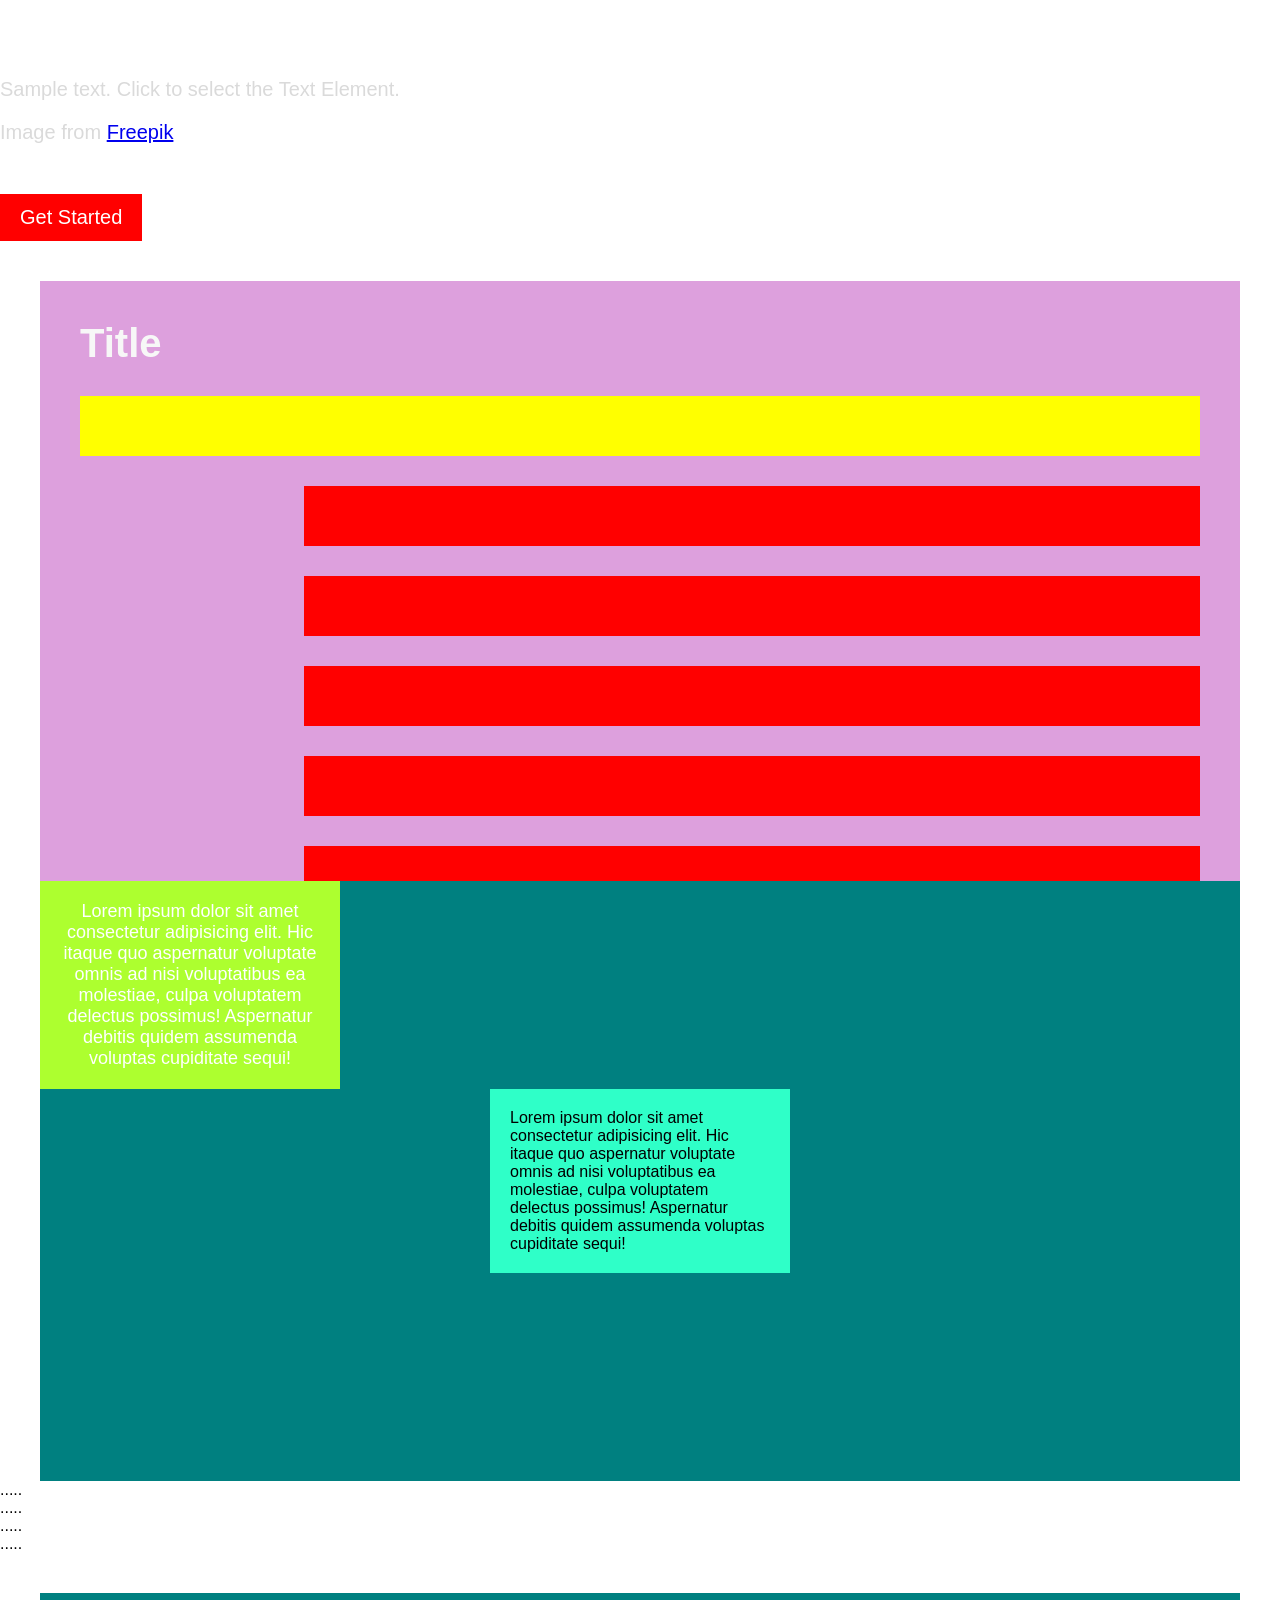
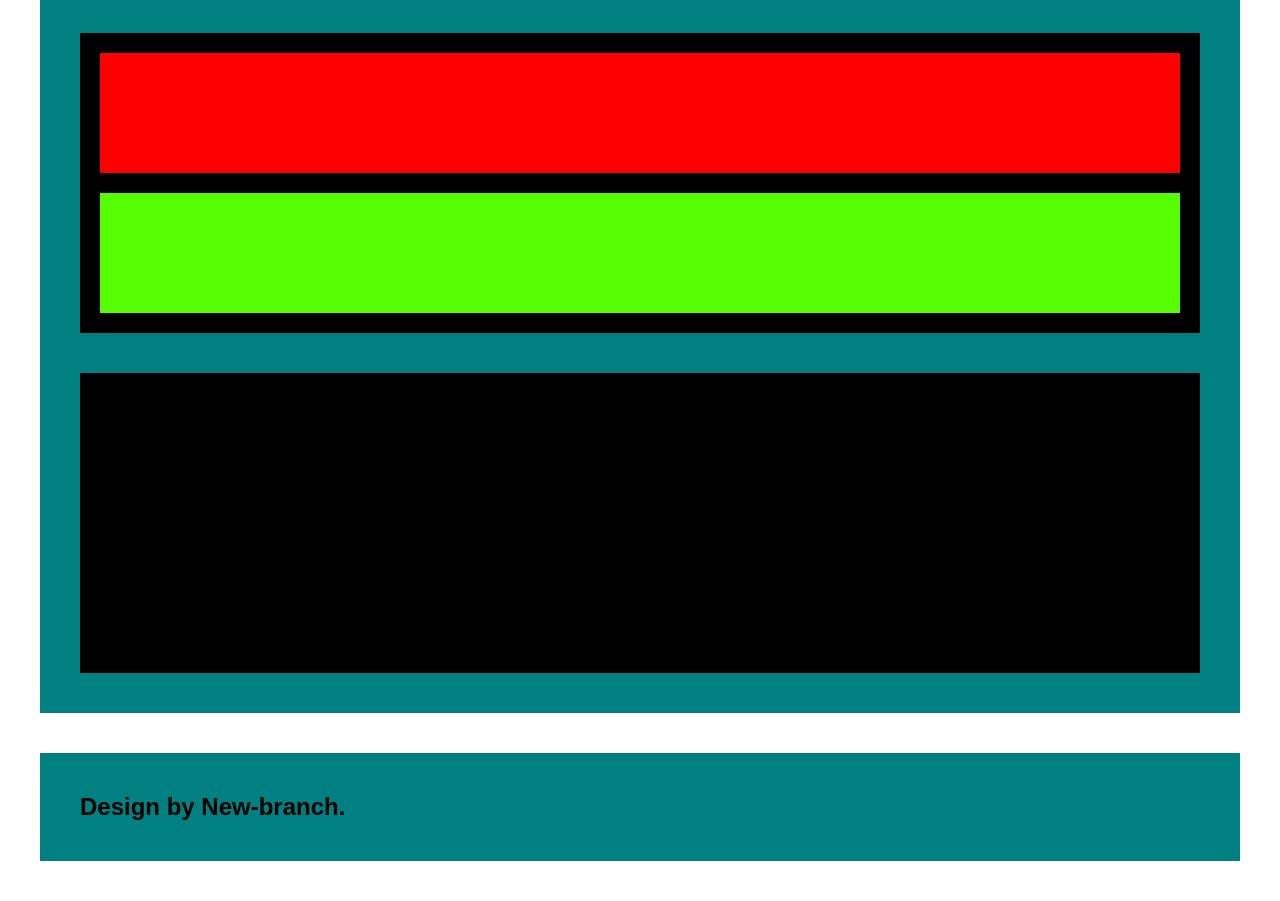
<file: index.html>
<!DOCTYPE html>
<html lang="en">
<head>
    <meta charset="UTF-8">
    <meta name="viewport" content="width=device-width, initial-scale=1.0">
    <title>Homework 01</title>
    <link rel="stylesheet" href="css/style.css">
</head>
<body>
    <section>
        <div class="container1">
            <h1 class="title">Contact</h1>
            <p class="text">Sample text. Click to select the Text Element.</p>
            <p class="text">Image from <a href="#">Freepik</a></p>
            <a href="#" class="btn">Get Started</a>
        </div>
    </section>
    <!-- =====container2===== -->
    <section>
        <div class="container2">
            <h2 class="title">Title</h2>
            <div class="box1"></div>
            <div class="box2"></div>
            <div class="box2"></div>
            <div class="box2"></div>
            <div class="box2"></div>
            <div class="box2"></div>
            <div class="box2"></div>
            <div class="box2"></div>
            <div class="box2"></div>
        </div>
    </section>
    <!-- ====container3==== -->
    <section>
        <div class="container3">
            <div class="card1">
                <p>Lorem ipsum dolor sit amet consectetur adipisicing elit. Hic itaque quo aspernatur voluptate omnis ad nisi voluptatibus ea molestiae, culpa voluptatem delectus possimus! Aspernatur debitis quidem assumenda voluptas cupiditate sequi!</p>
            </div>
            <div class="card2">
                <p>Lorem ipsum dolor sit amet consectetur adipisicing elit. Hic itaque quo aspernatur voluptate omnis ad nisi voluptatibus ea molestiae, culpa voluptatem delectus possimus! Aspernatur debitis quidem assumenda voluptas cupiditate sequi!</p>
            </div>

        </div>
    </section>
    <!-- ========= -->
    <section>
        <div class="container4">
            <div class="box1">
                .....
            </div>
            <div class="box2">
                .....
            </div>
            <div class="box3">
                .....
            </div>
            <div class="box4">
                .....
            </div>
        </div>
    </section>
    <!-- =======container5==== -->
    <section>
        <div class="container5">
            <div class="box1">
                <div class="red"></div>
                <div class="green"></div>
            </div>
            <div class="box2">

            </div>
        </div>
    </section>

    <section>
        <div class="container5">
            <h1>Design by New-branch.</h1>
        </div>
    </section>
    
    
</body>
</html>
</file>
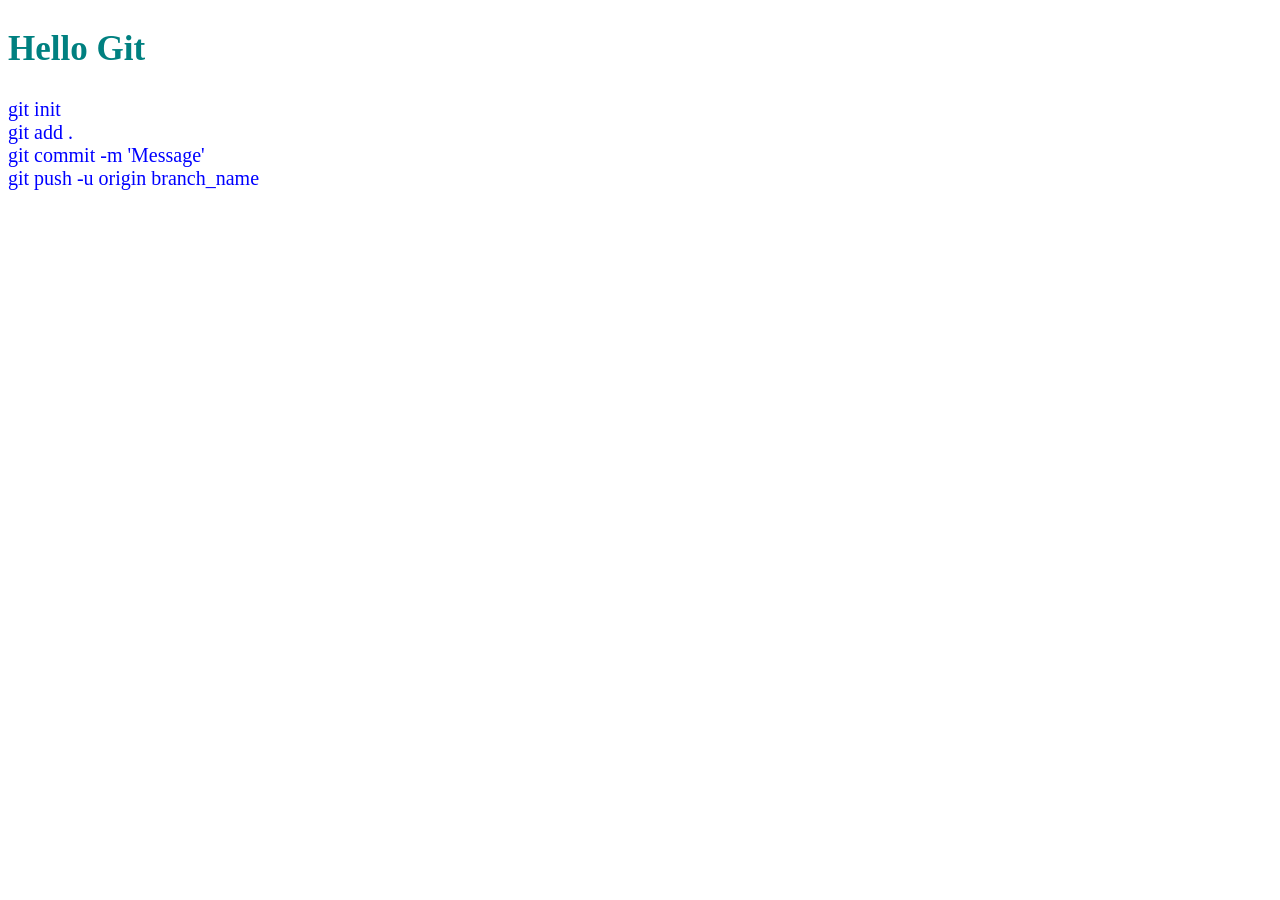
<file: 001.html>
<!DOCTYPE html>
<htm lang="en">
<head>
    <meta charset="UTF-8">
    <meta name="viewport" content="width=device-width, initial-scale=1.0">
    <title>Git Practice</title>
</head>
<body>
    <h2 style="color: teal; font-size: 35px;">Hello Git</h2>
    <p style="font-size: 20px; color:blue ;">
        git init <br>
        git add . <br>
        git commit -m 'Message' <br>
        git push -u origin branch_name<br>
    </p>
</body>
</htm
</file>
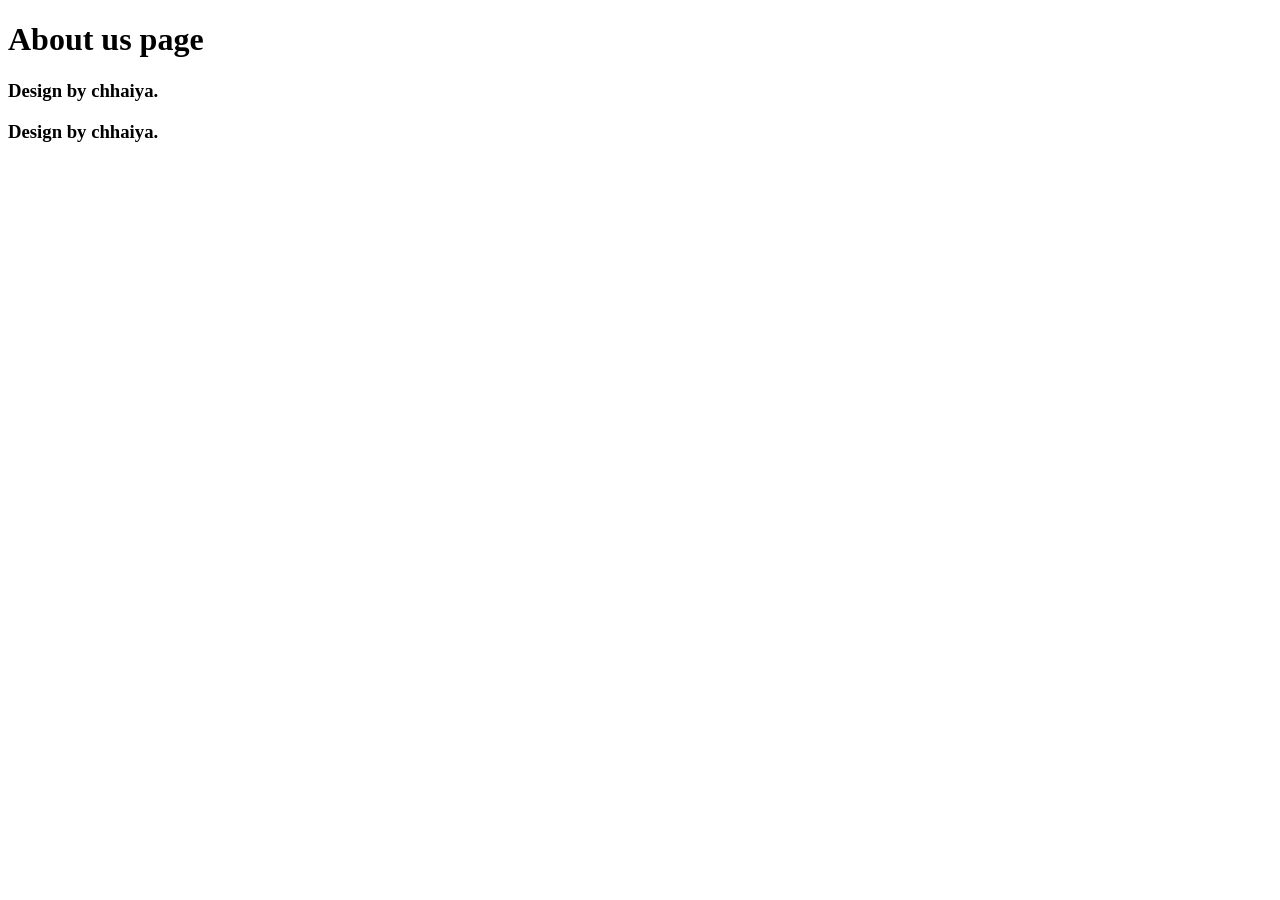
<file: about.html>
<!DOCTYPE html>
<html lang="en">
<head>
    <meta charset="UTF-8">
    <meta name="viewport" content="width=device-width, initial-scale=1.0">
    <title>Document</title>
</head>
<body>

    <h1>About us page</h1>
    <h3>Design by chhaiya.</h3>
    <h3>Design by chhaiya.</h3>

  
    
    
</body>
</html>
</file>
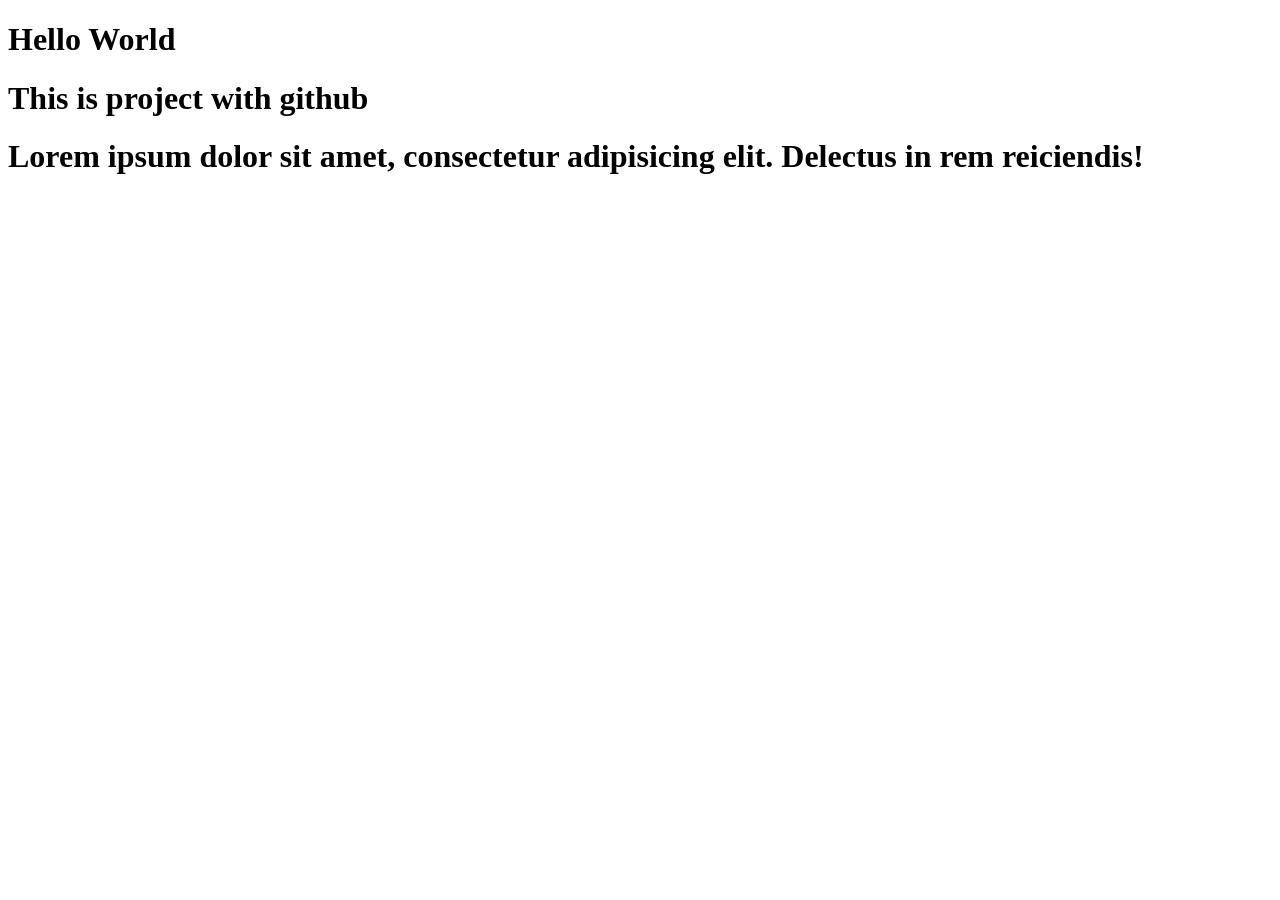
<file: chhay.html>
<!DOCTYPE html>
<html lang="en">
<head>
    <meta charset="UTF-8">
    <meta name="viewport" content="width=device-width, initial-scale=1.0">
    <title>Git Hub</title>
</head>
<body>
    <h1>Hello World</h1>
    <h1>This is project with github</h1>
    <h1>Lorem ipsum dolor sit amet, consectetur adipisicing elit. Delectus in rem reiciendis!</h1>
</body>
</html>
</file>
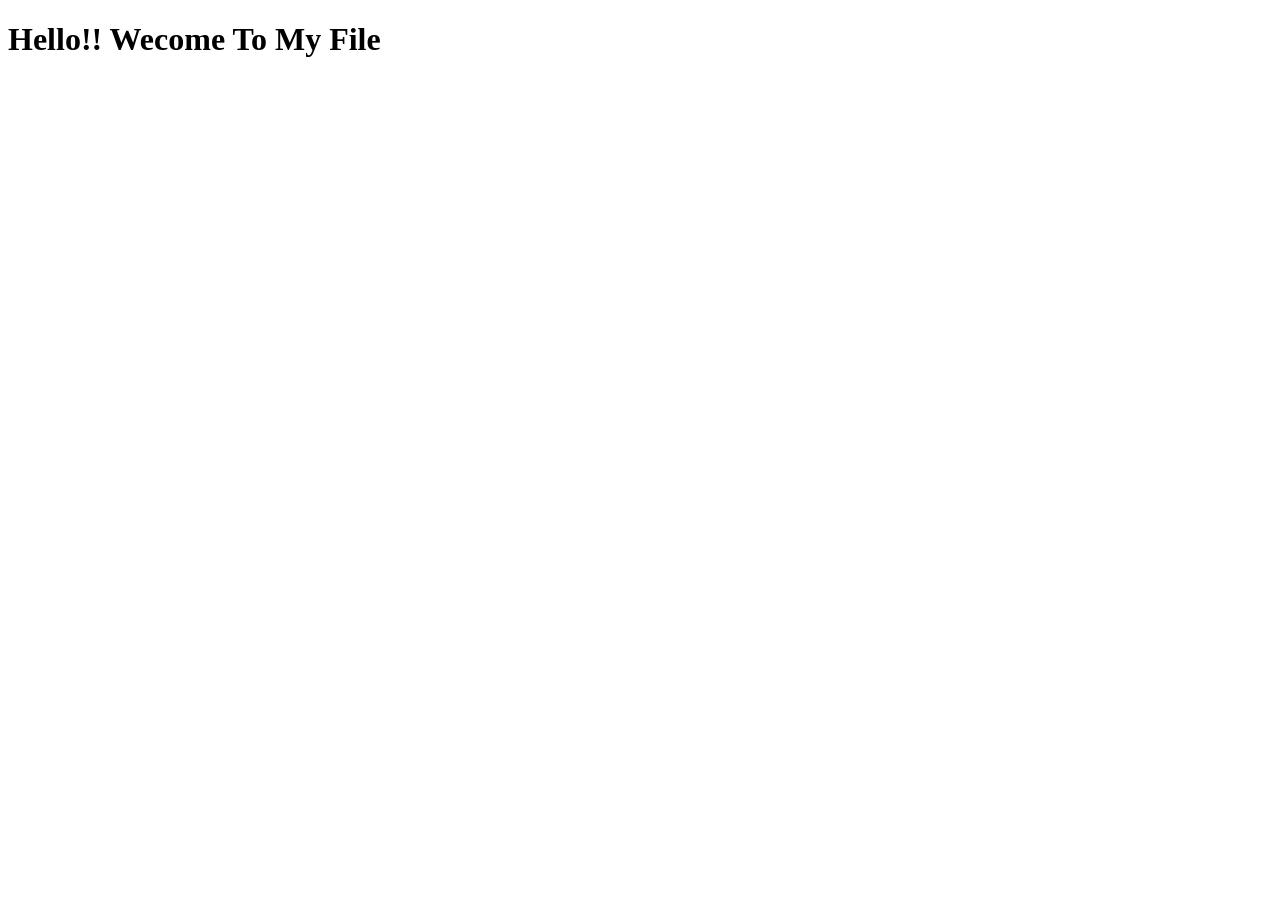
<file: kanha.html>
<!DOCTYPE html>
<html lang="en">
<head>
    <meta charset="UTF-8">
    <meta name="viewport" content="width=device-width, initial-scale=1.0">
    <title>Document</title>
</head>
<body>
    
    <div class="container">
        <h1>Hello!! Wecome To My File</h1>
    </div>
</body>
</html>
</file>
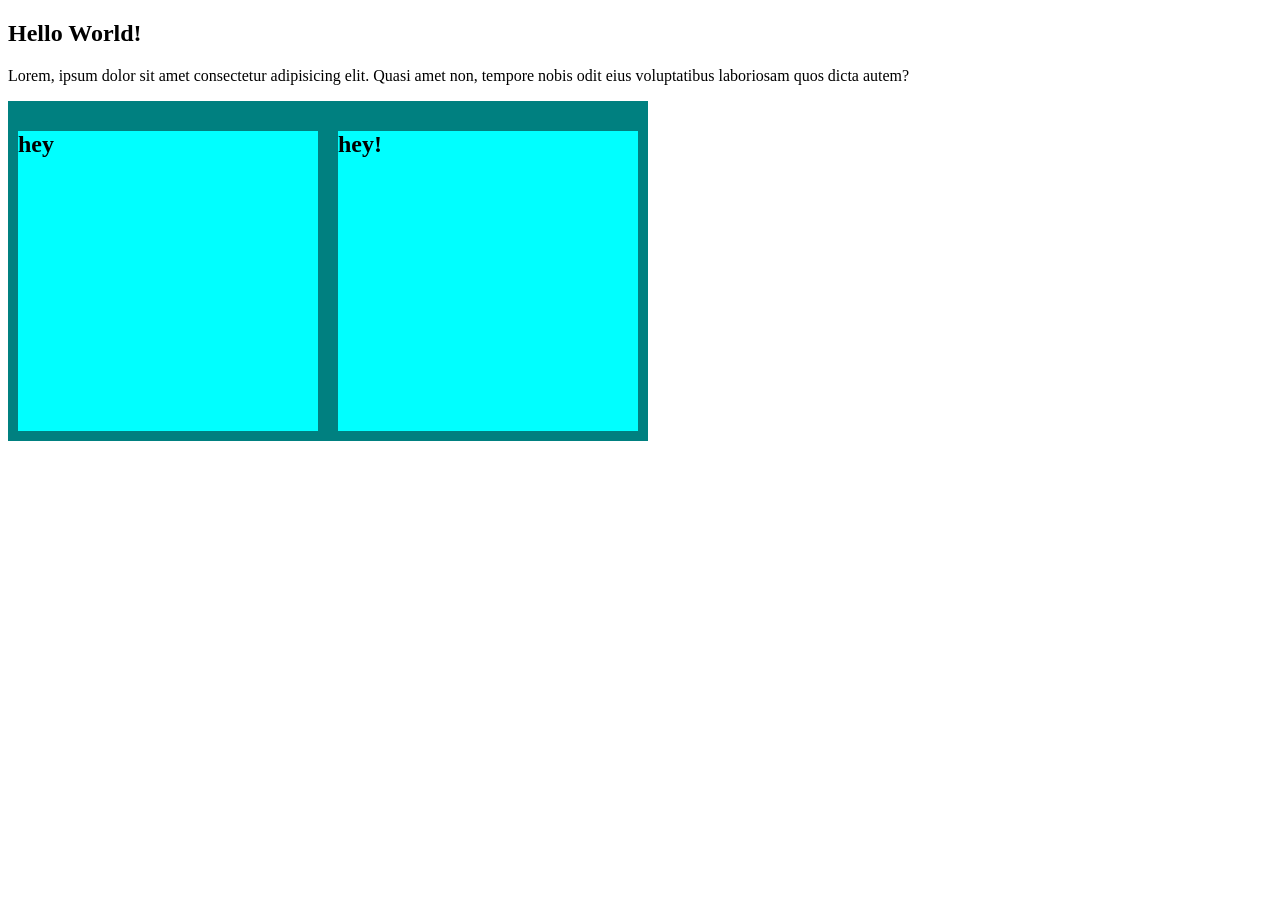
<file: lymeng.html>
<!DOCTYPE html>
<html lang="en">
    <style>
        .container{
            width: 1200px;
            height: 500px;

        }
        .row{
            display: flex;
           
            align-items: center;
            

        }
        .col-6{
            width: 300px;
            background-color: teal;
            padding: 10px;
        }
        .card{
            width: 100%;
            height: 300px;
            background-color: aqua;
        }
    </style>

<head>
    <meta charset="UTF-8">
    <meta name="viewport" content="width=device-width, initial-scale=1.0">
    <title>Document</title>
</head>

<body>
    <section>
        <div class="container">
            <h1>Hello World!</h1>
            <p>Lorem, ipsum dolor sit amet consectetur adipisicing elit. Quasi amet non, tempore nobis odit eius
                voluptatibus laboriosam quos dicta autem?
            </p>
            <div class="row">
                <div class="col-6">
                    <div class="card">
                        <h1>hey </h1>
                    </div>

                </div>
                <div class="col-6">
                    <div class="card">
                        <h1>hey!</h1>
                    </div>

                </div>
            </div>
        </div>
    </section>
</body>

</html>
</file>
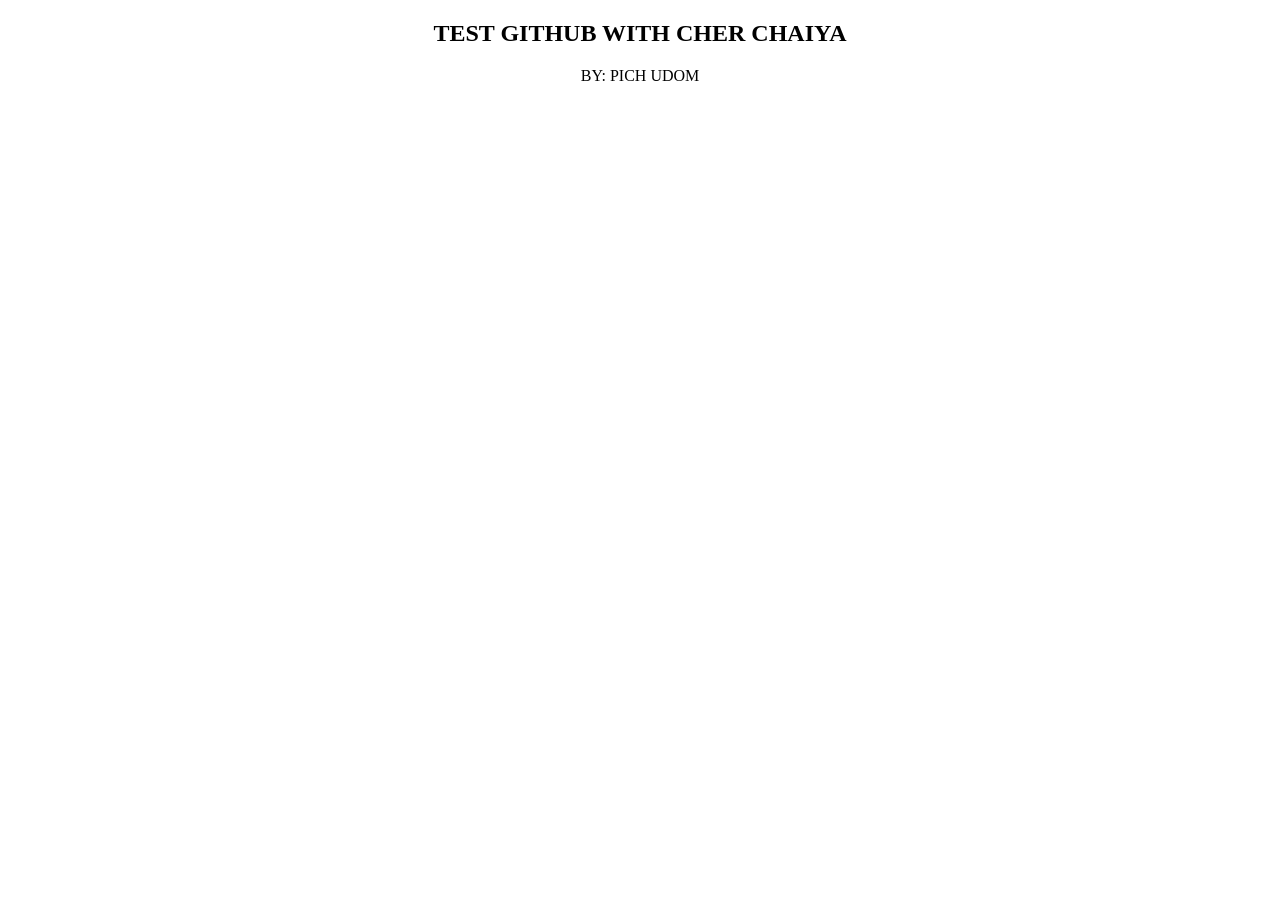
<file: pich_udom.html>
<!DOCTYPE html>
<html lang="en">
<head>
    <meta charset="UTF-8">
    <meta name="viewport" content="width=device-width, initial-scale=1.0">
    <title>Document</title>

</head>
<body>

    <section class="py-5">
        <div class="container">
            <h1 style="text-align: center; text-transform: uppercase;">Test GitHub with cher Chaiya</h1>
            <p style="text-align: center; text-transform: uppercase;">by: PICH UDOM</p>
        </div>
    </section>
    
</body>
</html>
</file>
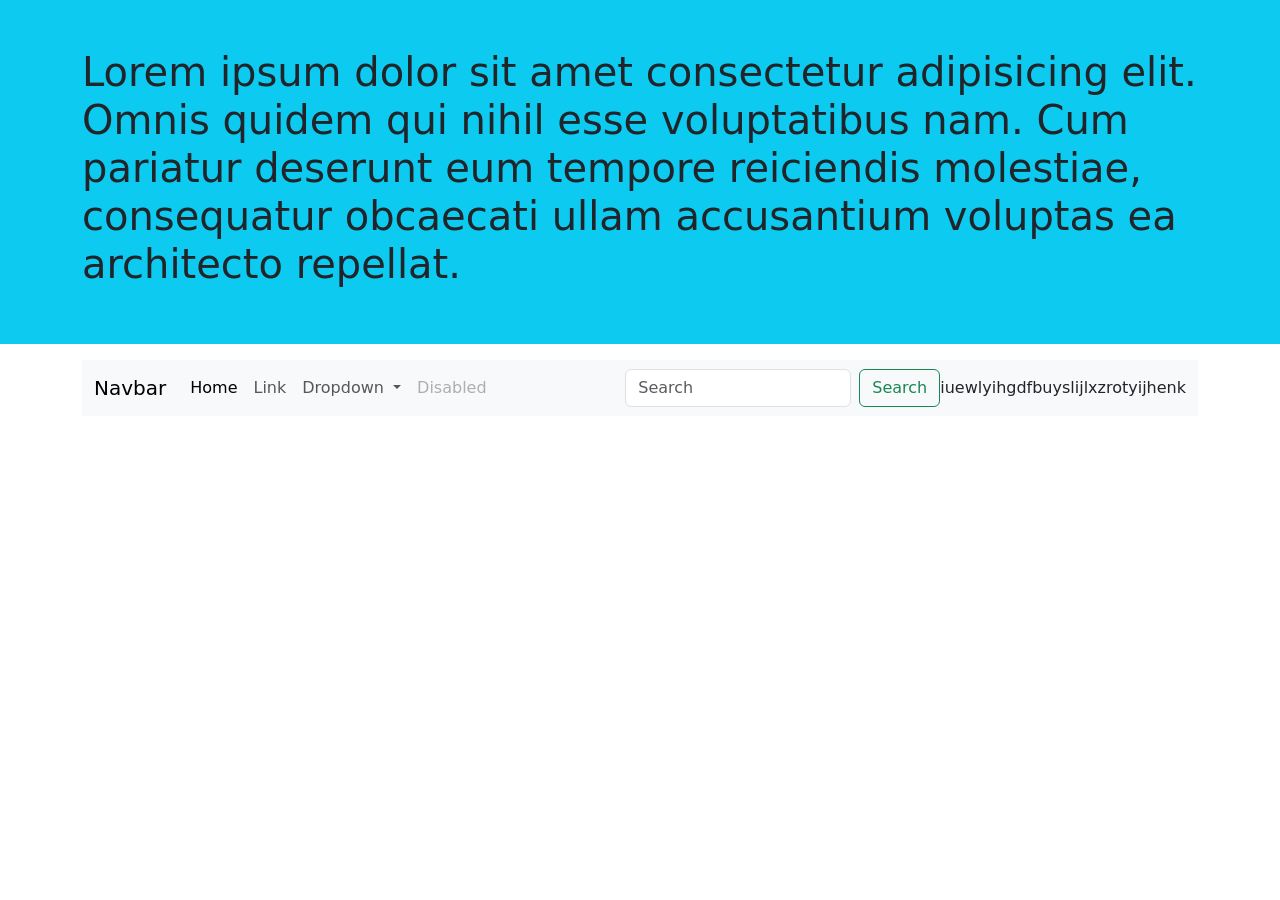
<file: rak.html>
<!DOCTYPE html>
<html lang="en">
<head>
    <meta charset="UTF-8">
    <meta name="viewport" content="width=se, initial-scale=1.0">
        <link href="https://cdn.jsdelivr.net/npm/bootstrap@5.3.8/dist/css/bootstrap.min.css" rel="stylesheet" integrity="sha384-sRIl4kxILFvY47J16cr9ZwB07vP4J8+LH7qKQnuqkuIAvNWLzeN8tE5YBujZqJLB" crossorigin="anonymous">
    <title>Document</title>
</head>
<body>
    <section class="py-5 bg-info">
        <div class="container">
            <h1>Lorem ipsum dolor sit amet consectetur adipisicing elit. Omnis quidem qui nihil esse voluptatibus nam. Cum pariatur deserunt eum tempore reiciendis molestiae, consequatur obcaecati ullam accusantium voluptas ea architecto repellat.</h1>
        </div>
    </section>
    <section class="py-3">
        <div class="container">
            <nav class="navbar navbar-expand-lg bg-body-tertiary">
            <div class="container-fluid">
                <a class="navbar-brand" href="#">Navbar</a>
                <button class="navbar-toggler" type="button" data-bs-toggle="collapse" data-bs-target="#navbarSupportedContent" aria-controls="navbarSupportedContent" aria-expanded="false" aria-label="Toggle navigation">
                <span class="navbar-toggler-icon"></span>
                </button>
                <div class="collapse navbar-collapse" id="navbarSupportedContent">
                <ul class="navbar-nav me-auto mb-2 mb-lg-0">
                    <li class="nav-item">
                    <a class="nav-link active" aria-current="page" href="#">Home</a>
                    </li>
                    <li class="nav-item">
                    <a class="nav-link" href="#">Link</a>
                    </li>
                    <li class="nav-item dropdown">
                    <a class="nav-link dropdown-toggle" href="#" role="button" data-bs-toggle="dropdown" aria-expanded="false">
                        Dropdown
                    </a>
                    <ul class="dropdown-menu">
                        <li><a class="dropdown-item" href="#">Action</a></li>
                        <li><a class="dropdown-item" href="#">Another action</a></li>
                        <li><hr class="dropdown-divider"></li>
                        <li><a class="dropdown-item" href="#">Something else here</a></li>
                    </ul>
                    </li>
                    <li class="nav-item">
                    <a class="nav-link disabled" aria-disabled="true">Disabled</a>
                    </li>
                </ul>
                <form class="d-flex" role="search">
                    <input class="form-control me-2" type="search" placeholder="Search" aria-label="Search"/>
                    <button class="btn btn-outline-success" type="submit">Search</button>
                </form>
                </div>
                <div>
                    <div class="crad">
                        iuewlyihgdfbuyslijlxzrotyijhenk
                    </div>
                </div>
            </div>
        </nav>
     </div>
    </section>
<script src="https://cdn.jsdelivr.net/npm/bootstrap@5.3.8/dist/js/bootstrap.bundle.min.js" integrity="sha384-FKyoEForCGlyvwx9Hj09JcYn3nv7wiPVlz7YYwJrWVcXK/BmnVDxM+D2scQbITxI" crossorigin="anonymous"></script>
</body>
</html>
</file>
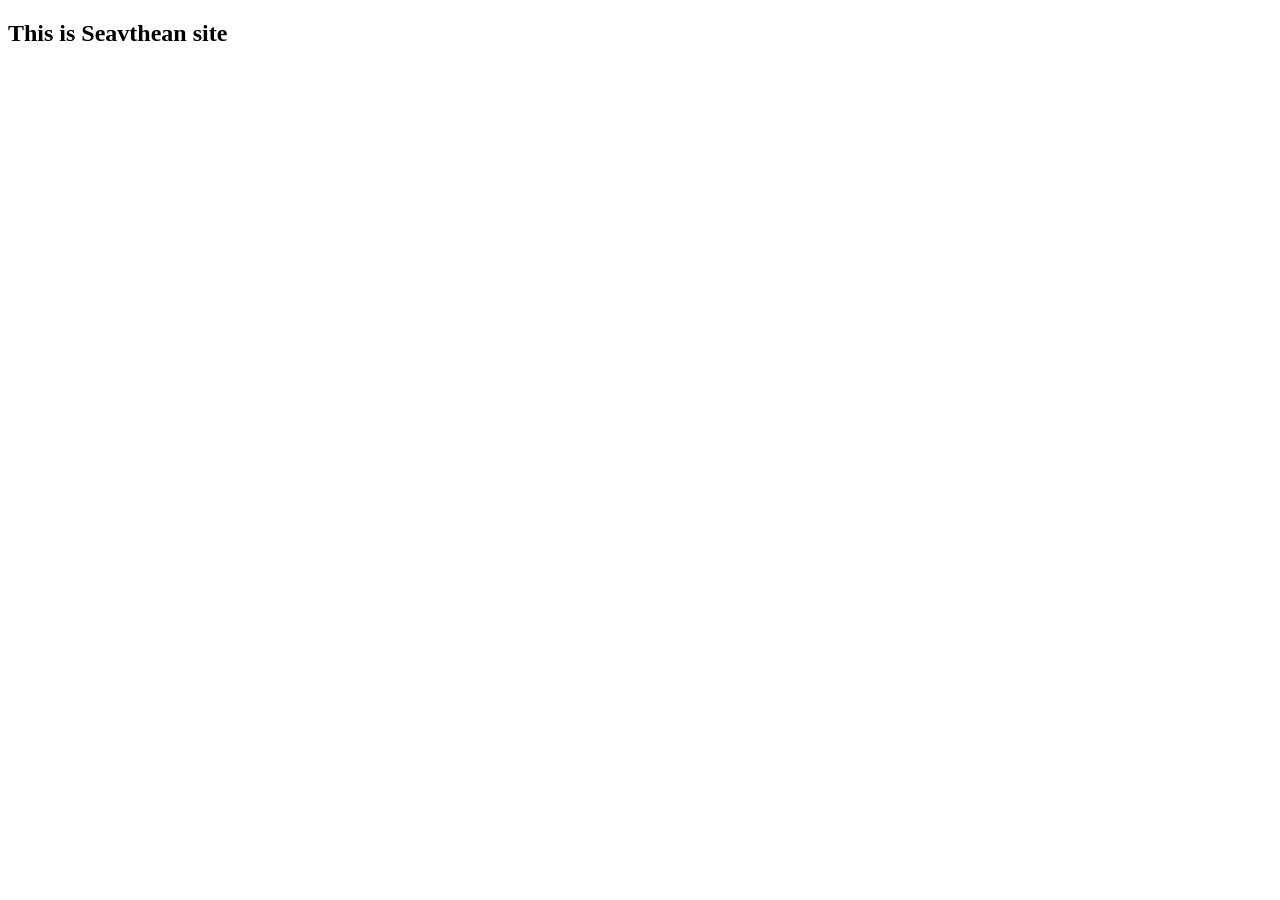
<file: Seavthean.html>
<!doctype html>
<html lang="en">
  <head>
    <meta charset="UTF-8" />
    <meta name="viewport" content="width=device-width, initial-scale=1.0" />
    <title>Document</title>
  </head>
  <body>
    <section class="py-5">
      <div class="container">
        <h1 class="border-danger-subtle bg-transparent">
          This is Seavthean site
        </h1>
      </div>
    </section>
  </body>
</html>
</file>
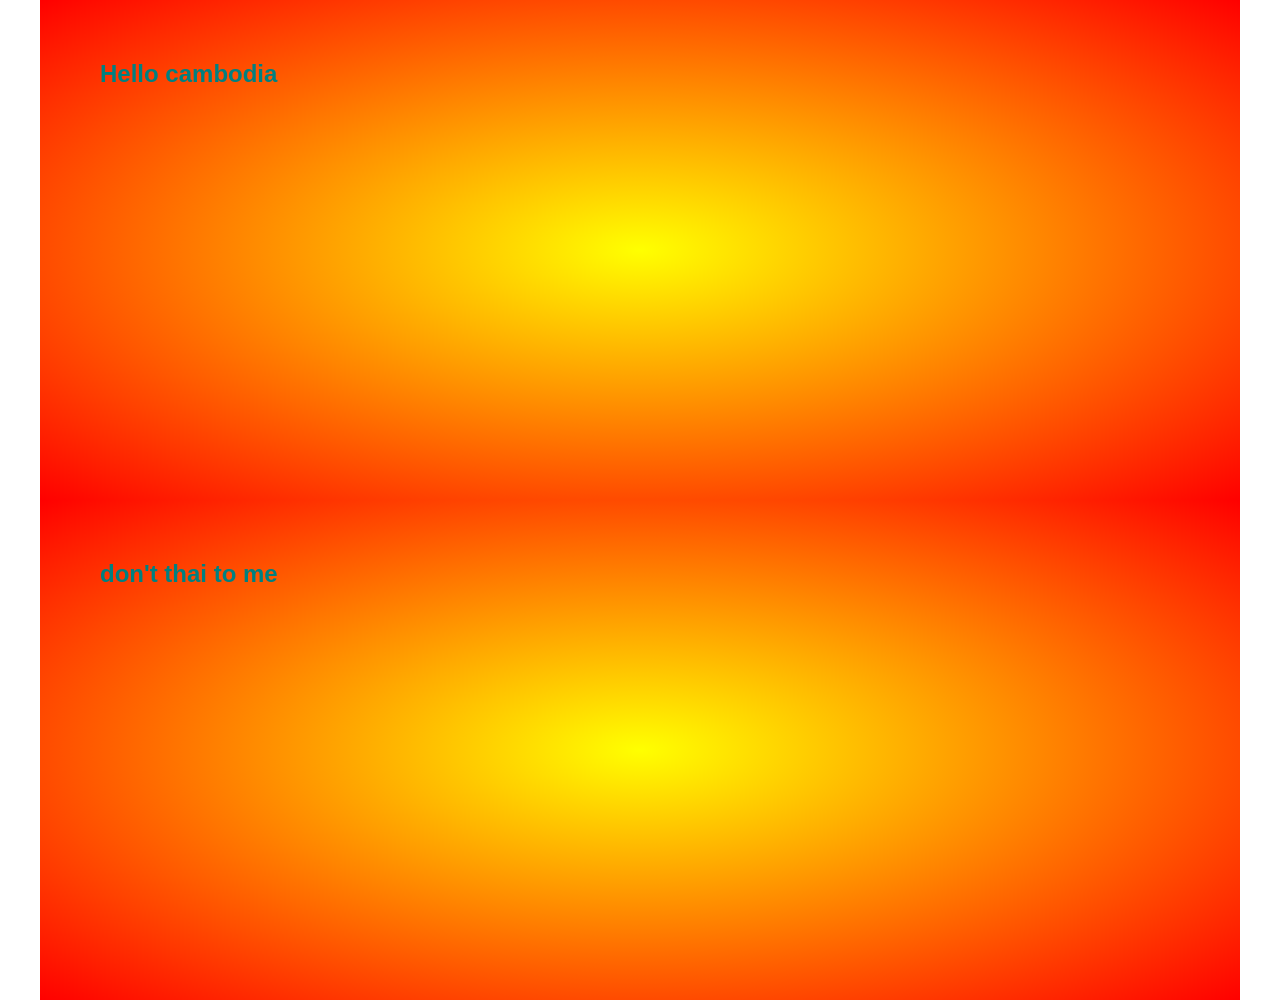
<file: socheat.html>
<!DOCTYPE html>
<html lang="en">
<head>
    <meta charset="UTF-8">
    <meta name="viewport" content="width=device-width, initial-scale=1.0">
    <title>Homework 01</title>
    <link rel="stylesheet" href="css/style.css">
</head>
<body>
    <style>
        section{
            width: 100%;
            height: 500px;
        }
        .container{
            width: 1200px;
            height: 100%;
            margin: auto;
        }
        h1{
            color: teal;
        }
    </style>
   <section>
    <div class="container">
        <h1> Hello cambodia </h1>
    </div>
   </section>
    <section>
        <div class="container">
            <h1>don't thai to me </h1>
        </div>
    </section>
    
</body>
</html>
</file>
<file: css/style.css>
*{
    padding: 0;
    margin: 0;
    box-sizing: border-box;
}
body{
    font-family: Arial;
}
.container{
    width: 1200px;
    height: 400px;
    /* background-color: teal; */
    /* background-image: linear-gradient( to right,red , green); */
    /* background-image: linear-gradient( 160deg ,red , green, yellow); */
    background-image: radial-gradient(yellow, red);
    margin: auto;
    margin-top: 50px;
    padding: 60px;
}
.container1 .title{
    font-size: 50px;
    color: white;
}
.container1 .text{
    font-size: 20px;
    color: #dadada;
    margin-top: 20px;
}
.container1 .btn{
    display: inline-block;
    text-decoration: none;
    color: white;
    font-size: 20px;
    background-color: red;
    padding: 12px 20px;
    margin-top: 50px;
}
/* ======= */

.container2{
    width: 1200px;
    height: 600px;
    background-color: plum;
    margin: auto;
    margin-top: 40px;
    padding: 40px;
}
.container2 .title{
    font-size: 40px;
    color: #f7f7f7;
}
.container2 .box1{
    width: 100%;
    height: 60px;
    background-color: yellow;
    margin-top: 30px;
}
.container2 .box2{
    width: 80%;
    height: 60px;
    background-color: red;
    margin-top: 30px;
    margin-left: auto;
}
/* ======== */
.container3{
    width: 1200px;
    height: 600px;
    background-color: teal;
    margin: auto;
}
.container3 .card1{
    width: 300px;
    /* height: 300px; */
    background-color: greenyellow;
    padding: 20px;
}
.container3 .card1 p{
    font-size: 18px;
    color: white;
    text-align: center;
}
.container3 .card2{
    width: 300px;
    /* height: 300px; */
    background-color: #2fffc8;
    padding: 20px;
    margin: auto;
}
/* container5 */
.container5{
    width: 1200px;
    /* height: 700px; */
    background-color: teal;
    margin: auto;
    margin-top: 40px;
    margin-bottom: 40px;
    padding: 40px;
}
.container5 .box1{
    width: 100%;
    /* height: 300px; */
    background-color: black;
    padding: 20px;
}
.container5 .box1 .red{
    width: 100%;
    height: 120px;
    background-color: red;
}
.container5 .box1 .green{
    width: 100%;
    height: 120px;
    background-color: #55ff00;
    margin-top: 20px;
}

.container5 .box2{
    width: 100%;
    height: 300px;
    background-color: black;
    margin-top: 40px;
}
</file>
